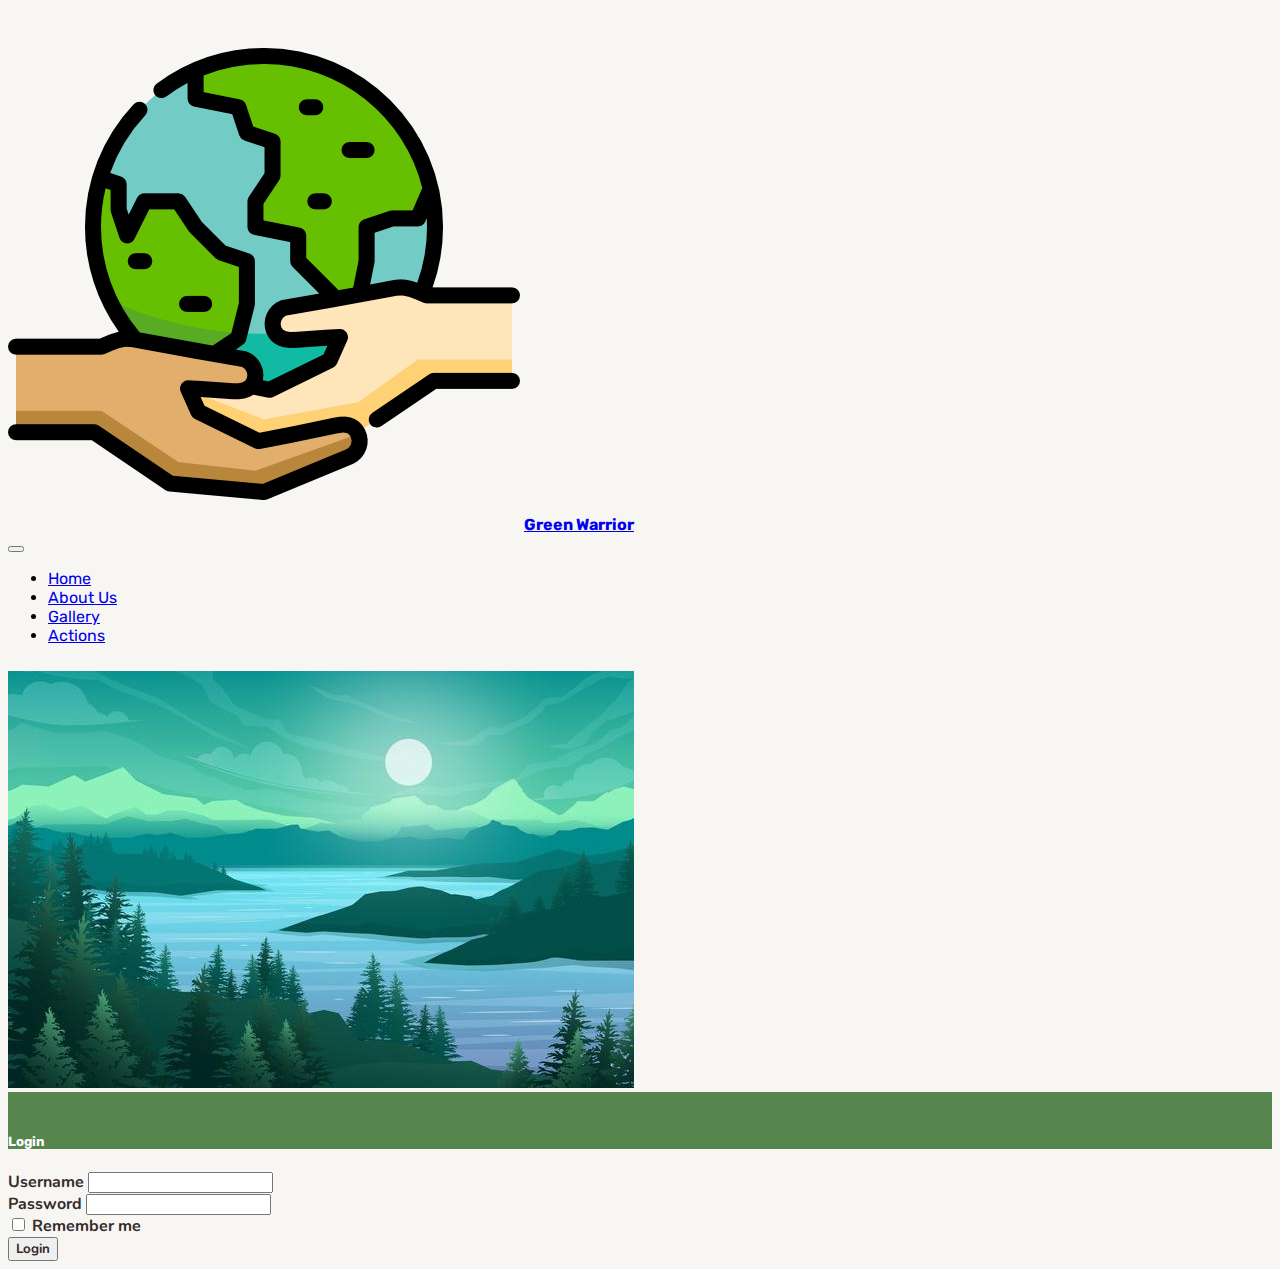
<file: login.html>
<!DOCTYPE html>
<html lang="en">
<head>
    <meta charset="UTF-8">
    <meta http-equiv="X-UA-Compatible" content="IE=edge">
    <meta name="viewport" content="width=device-width, initial-scale=1.0">
    <title>Login</title>
    
    <!-- CSS Bootstrap -->
    <link href="https://cdn.jsdelivr.net/npm/bootstrap@5.1.3/dist/css/bootstrap.min.css" rel="stylesheet" integrity="sha384-1BmE4kWBq78iYhFldvKuhfTAU6auU8tT94WrHftjDbrCEXSU1oBoqyl2QvZ6jIW3" crossorigin="anonymous">

    <!-- CSS Internal -->
    <link rel="stylesheet" href="./assets/css/login.css" />

</head>

<body>
  <!-- Navbar -->
  <nav class="navbar sticky-top navbar-expand-lg navbar-light bg-light">
    <div class="container">
      <div class="logo text-uppercase">
        <img src="./assets/img/logo.png" alt="earth" />
        <a class="navbar-brand text-tittle" href="index.html">Green Warrior</a>
      </div>
      <button
        class="navbar-toggler"
        type="button"
        data-bs-toggle="collapse"
        data-bs-target="#navbarSupportedContent"
        aria-controls="navbarSupportedContent"
        aria-expanded="false"
        aria-label="Toggle navigation"
      >
        <span class="navbar-toggler-icon"></span>
      </button>
      <div class="collapse navbar-collapse" id="navbarSupportedContent">
        <ul class="navbar-nav container-fluid justify-content-center">
          <li class="nav-item">
            <a class="nav-link" href="index.html#home">Home</a>
          </li>
          <li class="nav-item">
            <a class="nav-link" href="index.html#about">About Us</a>
          </li>
          <li class="nav-item">
            <a class="nav-link" href="index.html#gallery">Gallery</a>
          </li>
          <li class="nav-item">
            <a class="nav-link" href="action.html">Actions</a>
          </li>
        </ul>
      </div>
    </div>
  </nav>

  <section class="container mt-0">
    <div class="row py-5">
      <div class="col-8">
          <img src="./assets/img/ilustrasi.jpg" class="image w-100 float-start" alt="img">
      </div>
  
      <div class="col-4">
          <div class="card">
            <div class="card-header mb-0"><h5 class="text-tittle text-center">Login</h5>
            </div>
            <div class="card-body">
              <form>
                <div class="mb-3">
                    <label for="Username" class="text-content form-label">Username</label>
                    <input type="Username" class="form-control" id="Username" aria-describedby="emailHelp">
                </div>
                <div class="mb-3">
                    <label for="exampleInputPassword1" class="text-content form-label">Password</label>
                    <input type="password" class="form-control" id="Password">
                </div>
                <div class="mb-3 form-check">
                    <input type="checkbox" class="form-check-input" id="exampleCheck1">
                    <label class="text-content form-check-label" for="exampleCheck1">Remember me</label>
                </div>
                <div class="text-center">
                <button id="btn-submit" type="submit" class="btn btn-primary text-content">Login</button>
                </div>
              </form>
            </div>
          </div>
        </div>

    </div>
  </section>

  <script>
    const inputUsername = document.querySelector("#Username");
    const inputPassword = document.querySelector("#Password")
    const btnSubmit = document.querySelector("#btn-submit")

    const usernamePattern = new RegExp("^[^0-9][^/_!@#$%^&*.]{5,}");
    const passPattern = new RegExp("^(?=.*[a-z])(?=.*[A-Z])(?=.*[0-9])(?=.*[/!@#$%^&*.])(?=.{8,})")

    btnSubmit.addEventListener("click", function (a) {
      a.preventDefault()
      if (usernamePattern.test(inputUsername.value)) {
        if (passPattern.test(inputPassword.value)) {
          window.location.href="action.html"
          inputPassword.value = ""
        } else {
          alert(`tolong masukan password sesuai ketentuan`)
          inputPassword.value = ""
        }
      } else {
        alert(`tolong masukan username yang valid`)
        inputPassword.value = ""
      }
    })
  </script>
      
  <!-- JS Bootstrap -->
  <script src="https://cdn.jsdelivr.net/npm/bootstrap@5.1.3/dist/js/bootstrap.bundle.min.js" integrity="sha384-ka7Sk0Gln4gmtz2MlQnikT1wXgYsOg+OMhuP+IlRH9sENBO0LRn5q+8nbTov4+1p" crossorigin="anonymous"></script>

</body>
</html>
</file>
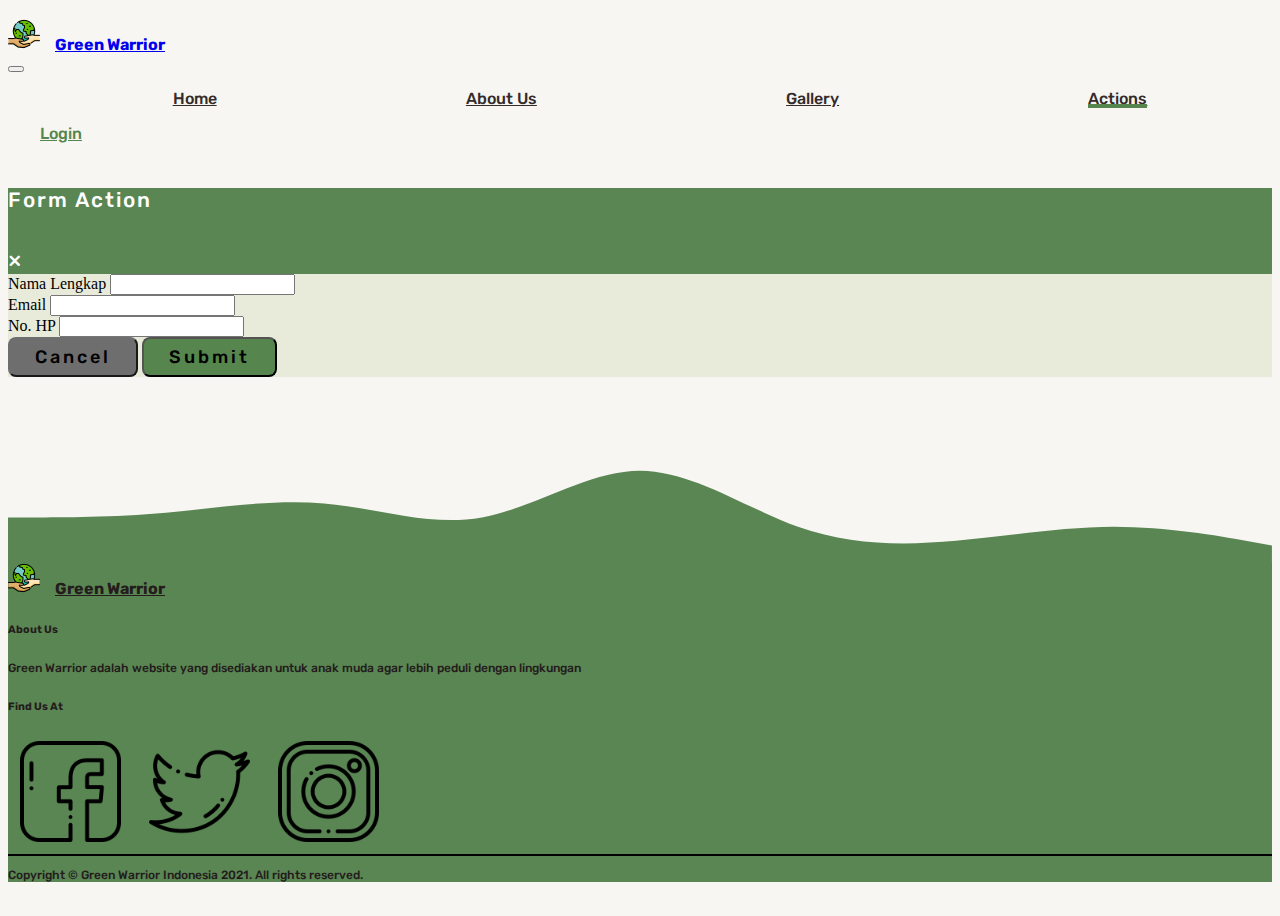
<file: pages/detail.html>
<!DOCTYPE html>
<html lang="en">
  <head>
    <meta charset="UTF-8" />
    <meta http-equiv="X-UA-Compatible" content="IE=edge" />
    <meta name="viewport" content="width=device-width, initial-scale=1.0" />
    <title>Detail Actions</title>
    <link rel="shortcut icon" href="../assets/img/logo.png" />

    <!-- CSS Bootstrap -->
    <link
      href="https://cdn.jsdelivr.net/npm/bootstrap@5.1.3/dist/css/bootstrap.min.css"
      rel="stylesheet"
      integrity="sha384-1BmE4kWBq78iYhFldvKuhfTAU6auU8tT94WrHftjDbrCEXSU1oBoqyl2QvZ6jIW3"
      crossorigin="anonymous"
    />

    <!-- CSS Internal -->
    <link rel="stylesheet" href="../assets/css/detail.css" />
  </head>

  <body>
    <!-- Navbar -->
    <nav
      class="navbar navbar-expand-lg navbar-light bg-light shadow-sm fixed-top"
    >
      <div class="container">
        <div class="logo text-uppercase">
          <a class="navbar-brand" href="../index.html#home"
            ><img src="../assets/img/logo.png" alt="earth" />Green Warrior</a
          >
        </div>
        <button
          class="navbar-toggler"
          type="button"
          data-bs-toggle="collapse"
          data-bs-target="#navbarSupportedContent"
          aria-controls="navbarSupportedContent"
          aria-expanded="false"
          aria-label="Toggle navigation"
        >
          <span class="navbar-toggler-icon"></span>
        </button>
        <div
          class="collapse navbar-collapse text-center"
          id="navbarSupportedContent"
        >
          <ul class="navbar-nav container-fluid justify-content-end">
            <li class="nav-item">
              <a class="nav-link" href="../index.html#home">Home</a>
            </li>
            <li class="nav-item">
              <a class="nav-link" href="../index.html#about">About Us</a>
            </li>
            <li class="nav-item">
              <a class="nav-link" href="../index.html#gallery">Gallery</a>
            </li>
            <li class="nav-item">
              <a
                class="nav-link active"
                aria-current="page"
                href="./actions.html"
                >Actions</a
              >
            </li>
          </ul>
          <div id="div-username">
            <span id="username"
              ><a
                class="btn btn-outline-success navbar-login"
                href="../pages/login.html"
                >Login</a
              ></span
            >
          </div>
        </div>
      </div>
    </nav>

    <section class="container mt-5">
      <div id="cardDecs" class="row g-5 pt-5"></div>
    </section>

    <!-- Modal -->
    <div
      class="modal fade"
      id="form"
      tabindex="-1"
      role="dialog"
      aria-labelledby="exampleModalLabel"
      aria-hidden="true"
    >
      <div class="modal-dialog" role="document">
        <div class="modal-content">
          <div class="modal-header">
            <h5 class="modal-title" id="exampleModalLabel">Form Action</h5>

            <a
              type="button"
              class="close"
              data-bs-dismiss="modal"
              aria-label="Close"
            >
              <span class="close" aria-hidden="true">&times;</span>
            </a>
          </div>
          <div class="modal-body">
            <div class="mb-3">
              <label for="inputNama" class="form-label">Nama Lengkap</label>
              <input type="name" class="form-control" id="inputNama" />
            </div>
            <div class="mb-3">
              <label for="inputEmail" class="form-label">Email</label>
              <input
                type="email"
                class="form-control"
                id="inputEmail"
                aria-describedby="emailHelp"
              />
            </div>
            <div class="mb-3">
              <label for="inputNoHp" class="form-label">No. HP</label>
              <input type="number" class="form-control" id="inputNoHp" />
            </div>
          </div>
          <div class="modal-footer">
            <button
              type="button"
              class="btn btn-success btnCancel"
              data-bs-dismiss="modal"
            >
              Cancel
            </button>
            <button type="button" id="btnSubmit" class="btn btn-success">
              Submit
            </button>
          </div>
        </div>
      </div>
    </div>

    <!-- Footer -->
    <section class="last text-center">
      <svg xmlns="http://www.w3.org/2000/svg" viewBox="0 0 1440 320">
        <path
          fill="#5a8653"
          fill-opacity="1"
          d="M0,160L30,160C60,160,120,160,180,154.7C240,149,300,139,360,144C420,149,480,171,540,160C600,149,660,107,720,106.7C780,107,840,149,900,170.7C960,192,1020,192,1080,186.7C1140,181,1200,171,1260,170.7C1320,171,1380,181,1410,186.7L1440,192L1440,320L1410,320C1380,320,1320,320,1260,320C1200,320,1140,320,1080,320C1020,320,960,320,900,320C840,320,780,320,720,320C660,320,600,320,540,320C480,320,420,320,360,320C300,320,240,320,180,320C120,320,60,320,30,320L0,320Z"
        ></path>
      </svg>
      <div class="footer">
        <div class="container">
          <div class="row gx-5 pt-4">
            <!-- Logo -->
            <div class="col-md-4 logo">
              <a class="navbar-brand" href="#home"
                ><img src="../assets/img/logo.png" alt="earth" />Green
                Warrior</a
              >
            </div>
            <!-- About Us -->
            <div class="col-6 col-md-4" id="about-us">
              <h6 class="text-center fw-bolder">About Us</h6>
              <p>
                Green Warrior adalah website yang disediakan untuk anak muda
                agar lebih peduli dengan lingkungan
              </p>
            </div>
            <!-- Follow Us -->
            <div class="col-6 col-md-4" id="find-us">
              <h6 class="text-center fw-bolder">Find Us At</h6>
              <div class="icons d-flex justify-content-center">
                <img src="../assets/img/landing-page/facebook.png" alt="fb" />

                <img src="../assets/img/landing-page/twitter.png" alt="tw" />

                <img src="../assets/img/landing-page/instagram.png" alt="ig" />
              </div>
            </div>
          </div>
        </div>
        <hr />
        <div class="copyright text-center">
          <p class="mb-0 pb-3">
            Copyright © Green Warrior Indonesia 2021. All rights reserved.
          </p>
        </div>
      </div>
    </section>

    <!-- JS Bootstrap -->
    <script
      src="https://cdn.jsdelivr.net/npm/bootstrap@5.1.3/dist/js/bootstrap.bundle.min.js"
      integrity="sha384-ka7Sk0Gln4gmtz2MlQnikT1wXgYsOg+OMhuP+IlRH9sENBO0LRn5q+8nbTov4+1p"
      crossorigin="anonymous"
    ></script>

    <script type="module">
      import data from "../assets/js/dummy_data.js";

      // Username
      const elUsername = document.querySelector("#username");
      const username = localStorage.getItem("username");

      if (username) {
        elUsername.innerHTML = username;
      }
      const id = localStorage.getItem("id");

      data.forEach((detail) => {
        if (detail.id === Number(id)) {
          const elRow = document.getElementById("cardDecs");
          elRow.insertAdjacentHTML(
            "beforeend",

            `<div class="col-md-8 col-sm-12">
          <!-- Thumbnail -->
          <div class="row g-5">
            <img
              src=${detail?.image_url}
              class="image me-100 float-start"
              alt="Thumbnail"
            />
          </div>
          <!-- Description -->
          <div class="text-content" id="decs">
            <br />
            ${detail?.decs}
          </div>
        </div>

        <!-- Info Card -->
        <div class="category col-md-4 col-sm-12">
          <div class="joinCard text-content text-center w-100">
            <div class="title p-3">
              <h5><strong>${detail?.title}</strong></h5>
              <h6>${detail?.organization}</h6>
            </div>
            <div class="body p-3">
              <div class="joinTime">
                <div class="waktu">
                  <p>${detail?.schedule}</p>
                </div>
                <div class="lokasi">
                  <img src="../assets/img/placeholder.png" alt="icon" />
                  <a
                    href=${detail?.loc_url}
                    target="_blank"
                    >${detail?.location}</a
                  >
                </div>
                <br />
              </div>
              <p class="joinDeadline text-danger">
                ${detail?.maxRegist}
              </p>
              <br />
              <a
                class="joinButton btn btn-success"
                data-bs-toggle="modal"
                data-bs-target="#form"
                >JOIN</a
              ><br /><br />
            </div>
          </div>
        </div>`
          );
        }
      });

      const elNama = document.getElementById("inputNama");
      const elEmail = document.getElementById("inputEmail");
      const elnoHp = document.getElementById("inputNoHp");
      const btnSubmit = document.getElementById("btnSubmit");

      btnSubmit.addEventListener("click", function (e) {
        e.preventDefault();

        const nama = elNama.value;
        const email = elEmail.value;
        const nomor = elnoHp.value;
        const username = localStorage.getItem("username");
        const dataJoin = localStorage.getItem("data_" + id);
        if (username) {
          const data = { username, nama, email, nomor };

          if (id) {
            if (dataJoin) {
              const arrDataJoin = JSON.parse(dataJoin);
              const newDataJoin = [data, ...arrDataJoin];
              localStorage.setItem("data_" + id, JSON.stringify(newDataJoin));
            } else {
              localStorage.setItem("data_" + id, JSON.stringify([data]));
            }
            window.location.href = "./actions.html";
          }
        } else {
          localStorage.setItem("path", "./detail.html");
          window.location.href = "./login.html";
        }
      });
    </script>
  </body>
</html>
</file>
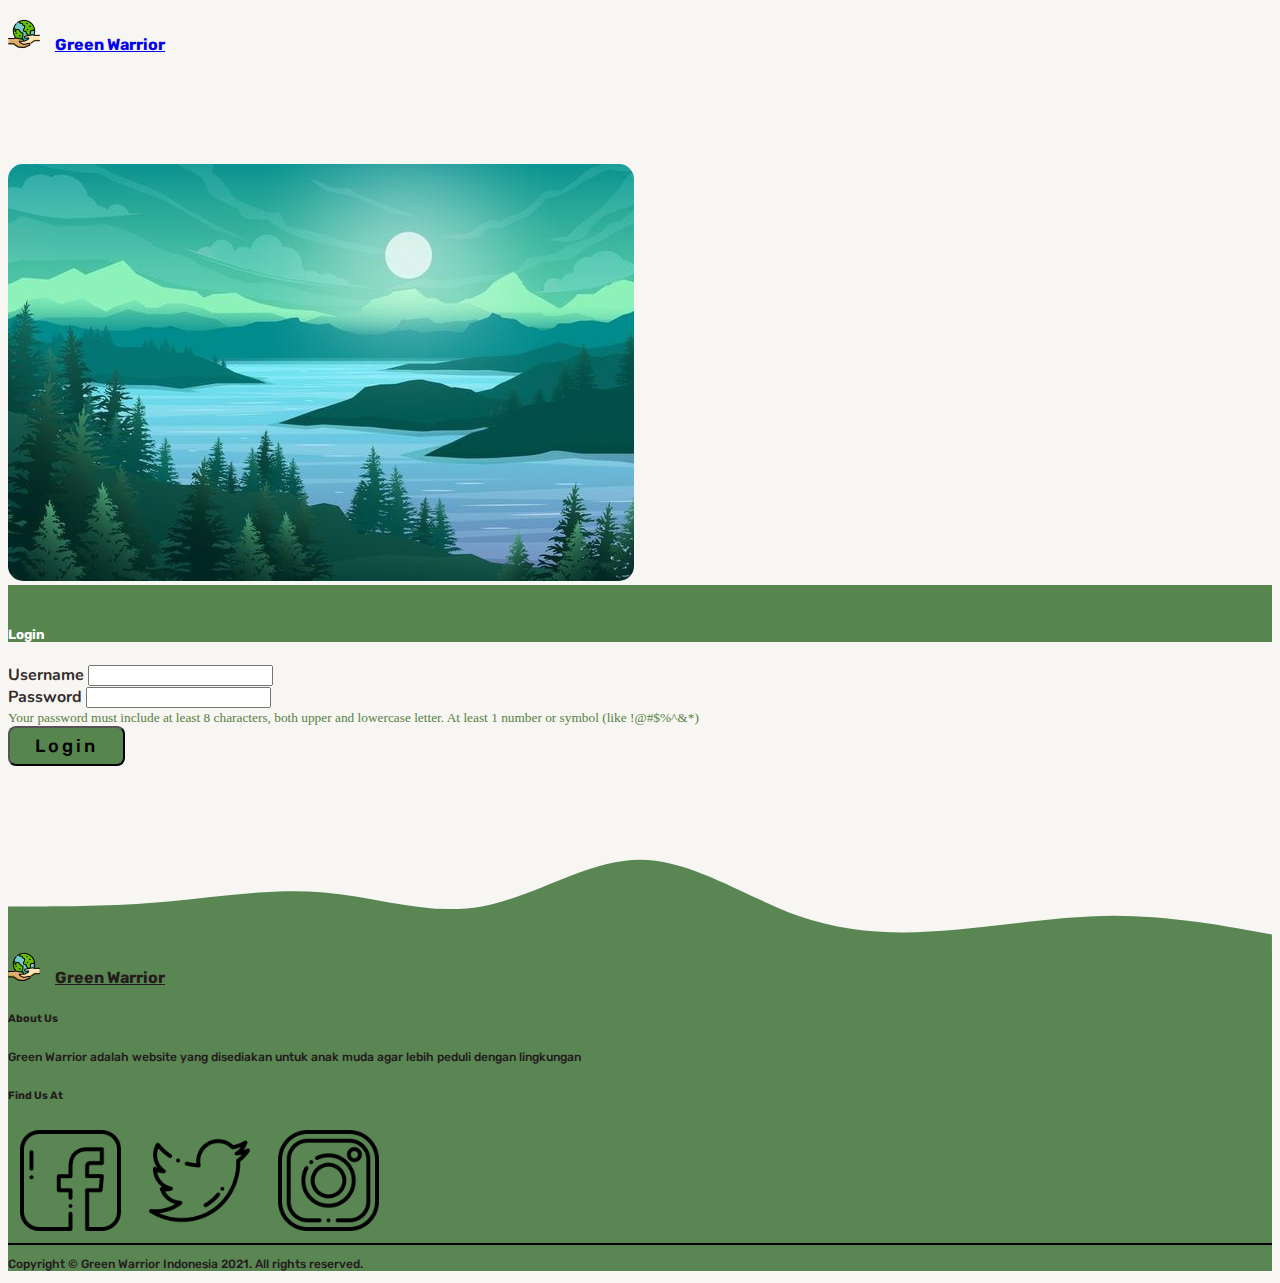
<file: pages/login.html>
<!DOCTYPE html>
<html lang="en">
  <head>
    <meta charset="UTF-8" />
    <meta http-equiv="X-UA-Compatible" content="IE=edge" />
    <meta name="viewport" content="width=device-width, initial-scale=1.0" />
    <title>Login</title>
    <link rel="shortcut icon" href="../assets/img/logo.png" />

    <!-- CSS Bootstrap -->
    <link
      href="https://cdn.jsdelivr.net/npm/bootstrap@5.1.3/dist/css/bootstrap.min.css"
      rel="stylesheet"
      integrity="sha384-1BmE4kWBq78iYhFldvKuhfTAU6auU8tT94WrHftjDbrCEXSU1oBoqyl2QvZ6jIW3"
      crossorigin="anonymous"
    />

    <!-- CSS Internal -->
    <link rel="stylesheet" href="../assets/css/login.css" />
  </head>

  <body>
    <nav
      class="navbar navbar-expand-lg navbar-light bg-light shadow-sm fixed-top"
    >
      <div class="container">
        <div class="logo text-uppercase">
          <a class="navbar-brand" href="../index.html#home"
            ><img src="../assets/img/logo.png" alt="earth" />Green Warrior</a
          >
        </div>
      </div>
    </nav>

    <section class="container mt-0">
      <div class="row header gx-5">
        <div class="col-md-8">
          <img
            src="../assets/img/ilustrasi.jpg"
            class="thumbnail w-100 float-start"
            alt="Thumbnail"
          />
        </div>

        <div class="col-md-4 col-sm-12">
          <div class="card">
            <div class="card-header mb-0">
              <h5 class="text-center">Login</h5>
            </div>
            <div class="card-body">
              <form id="form-login">
                <div class="mb-3">
                  <label for="Username" class="text-content form-label"
                    >Username</label
                  >
                  <input
                    type="username"
                    class="form-control"
                    id="username"
                    aria-describedby="emailHelp"
                  />
                </div>
                <div class="mb-3">
                  <label
                    for="exampleInputPassword1"
                    class="text-content form-label"
                    >Password</label
                  >
                  <input type="password" class="form-control" id="password" />
                </div>
                <div class="mb-3">
                  <small>
                    Your password must include at least 8 characters, both upper
                    and lowercase letter. At least 1 number or symbol (like
                    !@#$%^&*)
                  </small>
                </div>
                <div class="text-center">
                  <button id="btn-submit" type="submit" class="btn btn-success">
                    Login
                  </button>
                </div>
              </form>
            </div>
          </div>
        </div>
      </div>
    </section>
    <!-- Footer -->
    <section class="last text-center">
      <svg xmlns="http://www.w3.org/2000/svg" viewBox="0 0 1440 320">
        <path
          fill="#5a8653"
          fill-opacity="1"
          d="M0,160L30,160C60,160,120,160,180,154.7C240,149,300,139,360,144C420,149,480,171,540,160C600,149,660,107,720,106.7C780,107,840,149,900,170.7C960,192,1020,192,1080,186.7C1140,181,1200,171,1260,170.7C1320,171,1380,181,1410,186.7L1440,192L1440,320L1410,320C1380,320,1320,320,1260,320C1200,320,1140,320,1080,320C1020,320,960,320,900,320C840,320,780,320,720,320C660,320,600,320,540,320C480,320,420,320,360,320C300,320,240,320,180,320C120,320,60,320,30,320L0,320Z"
        ></path>
      </svg>
      <div class="footer">
        <div class="container">
          <div class="row gx-5 pt-4">
            <!-- Logo -->
            <div class="col-md-4 logo">
              <a class="navbar-brand" href="#home"
                ><img src="../assets/img/logo.png" alt="earth" />Green
                Warrior</a
              >
            </div>
            <!-- About Us -->
            <div class="col-6 col-md-4" id="about-us">
              <h6 class="text-center fw-bolder">About Us</h6>
              <p>
                Green Warrior adalah website yang disediakan untuk anak muda
                agar lebih peduli dengan lingkungan
              </p>
            </div>
            <!-- Follow Us -->
            <div class="col-6 col-md-4" id="find-us">
              <h6 class="text-center fw-bolder">Find Us At</h6>
              <div class="icons d-flex justify-content-center">
                <img src="../assets/img/landing-page/facebook.png" alt="fb" />

                <img src="../assets/img/landing-page/twitter.png" alt="tw" />

                <img src="../assets/img/landing-page/instagram.png" alt="ig" />
              </div>
            </div>
          </div>
        </div>
        <hr />
        <div class="copyright text-center">
          <p class="mb-0 pb-3">
            Copyright © Green Warrior Indonesia 2021. All rights reserved.
          </p>
        </div>
      </div>
    </section>

    <script type="module">
      const formLogin = document.querySelector("#form-login");
      const inputUsername = document.querySelector("#username");
      const inputPassword = document.querySelector("#password");
      const showPassword = document.querySelector("#showPass");
      const btnSubmit = document.querySelector("#btn-submit");

      // REGEX
      const usernamePattern = new RegExp("^[^0-9][^/_!@#$%^&*.]{5,}");
      const passPattern = new RegExp(
        "^(?=.*[a-z])(?=.*[A-Z])(?=.*[0-9])(?=.*[/!@#$%^&*.])(?=.{8,})"
      );

      formLogin.onsubmit = function (e) {
        e.preventDefault();

        const username = inputUsername.value;
        const password = inputPassword.value;

        if (usernamePattern.test(username)) {
          if (passPattern.test(password)) {
            localStorage.setItem("username", username);
            const path = localStorage.getItem("path");
            if (path) {
              window.location.href = path;
            } else {
              window.location.href = "./actions.html";
            }
            inputPassword.value = "";
          } else {
            alert(`Tolong masukan password sesuai ketentuan`);
            inputPassword.value = "";
          }
        } else {
          alert(`Tolong masukan username yang valid`);
          inputPassword.value = "";
        }
      };
    </script>

    <!-- JS Bootstrap -->
    <script
      src="https://cdn.jsdelivr.net/npm/bootstrap@5.1.3/dist/js/bootstrap.bundle.min.js"
      integrity="sha384-ka7Sk0Gln4gmtz2MlQnikT1wXgYsOg+OMhuP+IlRH9sENBO0LRn5q+8nbTov4+1p"
      crossorigin="anonymous"
    ></script>
  </body>
</html>
</file>
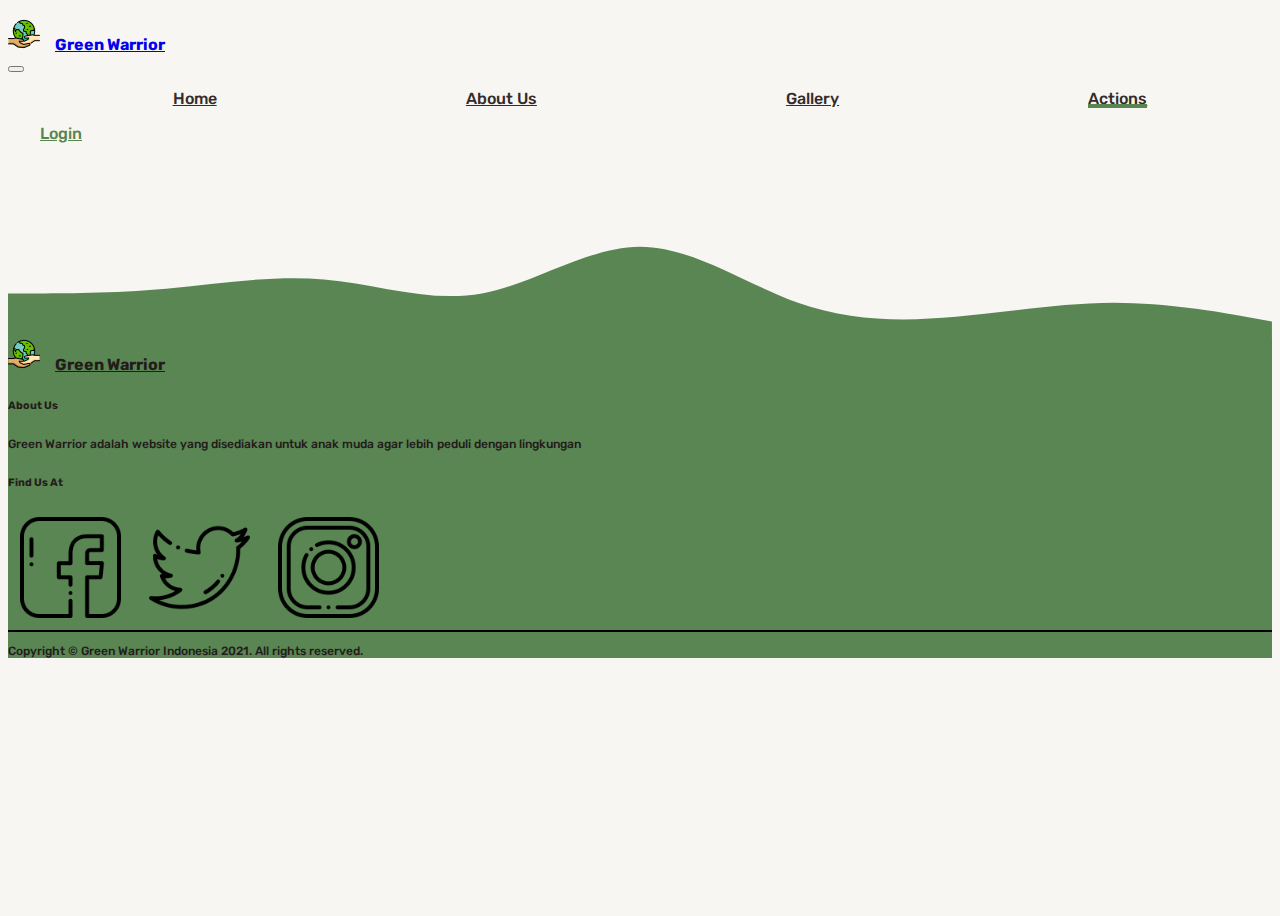
<file: pages/soon.html>
<!DOCTYPE html>
<html lang="en">
  <head>
    <meta charset="UTF-8" />
    <meta http-equiv="X-UA-Compatible" content="IE=edge" />
    <meta name="viewport" content="width=device-width, initial-scale=1.0" />
    <title>Coming Soon</title>
    <link rel="shortcut icon" href="../assets/img/logo.png" />

    <!-- CSS Bootstrap -->
    <link
      href="https://cdn.jsdelivr.net/npm/bootstrap@5.1.3/dist/css/bootstrap.min.css"
      rel="stylesheet"
      integrity="sha384-1BmE4kWBq78iYhFldvKuhfTAU6auU8tT94WrHftjDbrCEXSU1oBoqyl2QvZ6jIW3"
      crossorigin="anonymous"
    />

    <!-- CSS Internal -->
    <link rel="stylesheet" href="../assets/css/detail.css" />

    <!-- CSS Custom-->
    <style>
      /* Small devices (landscape phones, less than 768px) */
      @media only screen and (max-width: 768px) {
      }
    </style>
  </head>

  <body>
    <!-- Navbar -->
    <nav
      class="navbar navbar-expand-lg navbar-light bg-light shadow-sm fixed-top"
    >
      <div class="container">
        <div class="logo text-uppercase">
          <a class="navbar-brand" href="../index.html#home"
            ><img src="../assets/img/logo.png" alt="earth" />Green Warrior</a
          >
        </div>
        <button
          class="navbar-toggler"
          type="button"
          data-bs-toggle="collapse"
          data-bs-target="#navbarSupportedContent"
          aria-controls="navbarSupportedContent"
          aria-expanded="false"
          aria-label="Toggle navigation"
        >
          <span class="navbar-toggler-icon"></span>
        </button>
        <div
          class="collapse navbar-collapse text-center"
          id="navbarSupportedContent"
        >
          <ul class="navbar-nav container-fluid justify-content-end">
            <li class="nav-item">
              <a class="nav-link" href="../index.html#home">Home</a>
            </li>
            <li class="nav-item">
              <a class="nav-link" href="../index.html#about">About Us</a>
            </li>
            <li class="nav-item">
              <a class="nav-link" href="../index.html#gallery">Gallery</a>
            </li>
            <li class="nav-item">
              <a
                class="nav-link active"
                aria-current="page"
                href="./actions.html"
                >Actions</a
              >
            </li>
          </ul>
          <div id="div-username">
            <span id="username"
              ><a
                class="btn btn-outline-success navbar-login"
                href="../pages/login.html"
                >Login</a
              ></span
            >
          </div>
        </div>
      </div>
    </nav>

    <section class="container mt-5">
      <div id="cardDecs" class="row g-5 pt-5"></div>
    </section>

    <!-- Footer -->
    <section class="last text-center">
      <svg xmlns="http://www.w3.org/2000/svg" viewBox="0 0 1440 320">
        <path
          fill="#5a8653"
          fill-opacity="1"
          d="M0,160L30,160C60,160,120,160,180,154.7C240,149,300,139,360,144C420,149,480,171,540,160C600,149,660,107,720,106.7C780,107,840,149,900,170.7C960,192,1020,192,1080,186.7C1140,181,1200,171,1260,170.7C1320,171,1380,181,1410,186.7L1440,192L1440,320L1410,320C1380,320,1320,320,1260,320C1200,320,1140,320,1080,320C1020,320,960,320,900,320C840,320,780,320,720,320C660,320,600,320,540,320C480,320,420,320,360,320C300,320,240,320,180,320C120,320,60,320,30,320L0,320Z"
        ></path>
      </svg>
      <div class="footer">
        <div class="container">
          <div class="row gx-5 pt-4">
            <!-- Logo -->
            <div class="col-md-4 logo">
              <a class="navbar-brand" href="#home"
                ><img src="../assets/img/logo.png" alt="earth" />Green
                Warrior</a
              >
            </div>
            <!-- About Us -->
            <div class="col-6 col-md-4" id="about-us">
              <h6 class="text-center fw-bolder">About Us</h6>
              <p>
                Green Warrior adalah website yang disediakan untuk anak muda
                agar lebih peduli dengan lingkungan
              </p>
            </div>
            <!-- Follow Us -->
            <div class="col-6 col-md-4" id="find-us">
              <h6 class="text-center fw-bolder">Find Us At</h6>
              <div class="icons d-flex justify-content-center">
                <img src="../assets/img/landing-page/facebook.png" alt="fb" />

                <img src="../assets/img/landing-page/twitter.png" alt="tw" />

                <img src="../assets/img/landing-page/instagram.png" alt="ig" />
              </div>
            </div>
          </div>
        </div>
        <hr />
        <div class="copyright text-center">
          <p class="mb-0 pb-3">
            Copyright © Green Warrior Indonesia 2021. All rights reserved.
          </p>
        </div>
      </div>
    </section>

    <!-- JS Bootstrap -->
    <script
      src="https://cdn.jsdelivr.net/npm/bootstrap@5.1.3/dist/js/bootstrap.bundle.min.js"
      integrity="sha384-ka7Sk0Gln4gmtz2MlQnikT1wXgYsOg+OMhuP+IlRH9sENBO0LRn5q+8nbTov4+1p"
      crossorigin="anonymous"
    ></script>

    <script type="module">
      import data from "../assets/js/soon_data.js";

      // Username dan Password
      const elUsername = document.querySelector("#username");
      const username = localStorage.getItem("username");

      if (username) {
        elUsername.innerHTML = username;
      }
      const id = localStorage.getItem("id");

      data.forEach((detail) => {
        if (detail.id === Number(id)) {
          const elRow = document.getElementById("cardDecs");
          elRow.insertAdjacentHTML(
            "beforeend",

            `<div class="col-md-8">
          <!-- Thumbnail -->
          <div class="row g-5">
            <img
              src=${detail?.image_url}
              class="image me-100 float-start"
              alt="Thumbnail"
            />
          </div>
          <!-- Description -->
          <div class="text-content" id="decs">
            <br />
            ${detail?.decs}
          </div>
        </div>

        <!-- Info Card -->
        <div class="category col-md-4">
          <div class="joinCard text-content text-center w-100">
            <div class="title p-3">
              <h5><strong>${detail?.title}</strong></h5>
              <h6>${detail?.organization}</h6>
            </div>
            <div class="body p-3">
              <div class="joinTime">
                <div class="waktu">
                  <p>${detail?.schedule}</p>
                </div>
                <div class="lokasi">
                  <img src="../assets/img/placeholder.png" alt="icon" />
                  <a
                    href=${detail?.loc_url}
                    target="_blank"
                    >${detail?.location}</a
                  >
                </div>
                <br />
              </div>
              <p class="joinDeadline text-danger">
                ${detail?.tanggal}
              </p>
              <br />
              <p class="btn btn-success disabled" role="button" aria-disabled="true"  style="background-color: #56854e !important;">JOIN</p>
              
            </div>
          </div>
        </div>`
          );
        }
      });

      const elNama = document.getElementById("inputNama");
      const elEmail = document.getElementById("inputEmail");
      const elnoHp = document.getElementById("inputNoHp");
      const btnSubmit = document.getElementById("btnSubmit");

      btnSubmit.addEventListener("click", function (e) {
        e.preventDefault();

        const nama = elNama.value;
        const email = elEmail.value;
        const nomor = elnoHp.value;
        const username = localStorage.getItem("username");
        const dataJoin = localStorage.getItem("data_" + id);
        if (username) {
          const data = { username, nama, email, nomor };

          if (id) {
            if (dataJoin) {
              const arrDataJoin = JSON.parse(dataJoin);
              const newDataJoin = [data, ...arrDataJoin];
              localStorage.setItem("data_" + id, JSON.stringify(newDataJoin));
            } else {
              localStorage.setItem("data_" + id, JSON.stringify([data]));
            }
            window.location.href = "./actions.html";
          }
        } else {
          localStorage.setItem("path", "./detail.html");
          window.location.href = "./login.html";
        }
      });
    </script>
  </body>
</html>
</file>
<file: assets/css/login.css>
@import url("https://fonts.googleapis.com/css2?family=Nunito:wght@200;300;400;600;700;800;900&display=swap");
@import url("https://fonts.googleapis.com/css2?family=Rubik:wght@300;400;500;600;700;800;900&display=swap");

body {
  min-height: 100vh;
  background-color: #f7f6f2;
}

/* Font Type */
.text-content {
  color: #342b2b;
  font-family: "Nunito", sans-serif;
  font-weight: 700;
}
.card-header {
  background-color: #56854e;
  font-family: "Rubik", sans-serif;
  color: white;
  padding-top: 20px;
}
.mb-3 small {
  color: #578144;
}

/* Navbar */
nav {
  font-family: "Rubik", sans-serif !important;
}
.navbar {
  padding: 10px 0px;
}
.navbar-brand {
  font-weight: 700;
}
.logo a > img {
  width: 2rem;
  margin-right: 15px;
}
.header {
  padding-top: 100px;
}

/* Button */
.btn-success {
  background-color: #56854e;
  border-radius: 8px;
  padding: 7px 25px;
  font-size: 18px;
  letter-spacing: 3px;
  font-weight: 500;
  font-family: "Rubik", sans-serif;
}

.btn:hover,
.btn:active,
.btn:focus {
  background-color: #406139 !important;
  box-shadow: none !important;
}

.card {
  border-radius: 15px;
}

.thumbnail {
  border-radius: 15px;
  height: 80%;
}

/* Footer */
.last {
  padding: 0px;
}
.footer {
  margin-top: -100px;
  background-color: #5a8653;
  color: #241c1c !important;
  font-family: "Rubik", sans-serif;
}
.footer a {
  color: #241c1c !important;
}
.footer hr {
  border: 1px solid black !important;
}
.icons > img {
  width: 8%;
  margin: 3px 12px 0px;
}
.footer p {
  font-size: 12px;
  font-weight: 500;
}

@media only screen and (max-width: 768px) {
  /* Content */
  .card {
    position: relative;
    display: flex;
    justify-content: center;
  }

  .thumbnail {
    display: none;
  }

  /* Footer */
  .footer {
    margin-top: -1px;
  }
  .footer .logo {
    text-align: center;
    padding-bottom: 30px;
  }
  .footer #about-us {
    text-align: center;
  }

  .icons > img {
    width: 25px;
    margin: 3px 12px 0px;
  }
}
</file>
<file: assets/css/detail.css>
@import url("https://fonts.googleapis.com/css2?family=Nunito:wght@200;300;400;600;700;800;900&display=swap");
@import url("https://fonts.googleapis.com/css2?family=Rubik:wght@300;400;500;600;700;800;900&display=swap");

body {
  min-height: 100vh;
  background-color: #f7f6f2;
}

/* Font Type */
.text-content {
  font-family: "Nunito", sans-serif;
}
.text-tittle {
  font-family: "Rubik", sans-serif;
}

/* Navbar */
nav {
  font-family: "Rubik", sans-serif !important;
}
.navbar {
  padding: 10px 0px;
}
.nav-link.active {
  position: relative;
}
.nav-link.active::after {
  position: absolute;
  content: "";
  bottom: 0;
  left: 0;
  width: 100%;
  height: 4px;
  background-color: #56854e;
}
.navbar-brand {
  font-weight: 700;
}
.logo a > img {
  width: 2rem;
  margin-right: 15px;
}
.navbar-nav {
  list-style: none;
  display: flex;
  justify-content: space-around;
  align-items: center;
  font-weight: 500;
}
.nav-item {
  margin-right: 20px;
  margin-left: 20px;
  position: relative;
}
.nav-item::after {
  position: absolute;
  bottom: 0;
  left: 0;
  content: "";
  width: 0%;
  height: 4px;
  background-color: #56854e;
  transition: width 0.3s ease-out;
}
.nav-item:hover.nav-item::after {
  width: 100%;
}
.nav-item > a {
  color: #342b2b !important;
}
.navbar-login,
#username {
  margin-left: 16px;
  border-radius: 10px;
  border-color: #56854e;
  font-weight: 500;
  color: #56854e;
}
#div-username {
  cursor: default;
}

/* Button */
.btn {
  font-family: "Rubik", sans-serif;
}
.btn-success {
  background-color: #56854e;
  border-radius: 8px;
  padding: 7px 25px;
  font-size: 18px;
  letter-spacing: 3px;
  font-weight: 500;
}

.btn:hover,
.btn:active,
.btn:focus {
  border-color: #56854e;
  background-color: #406139 !important;
  box-shadow: none !important;
}

.btnCancel {
  background-color: #6e6e6e !important;
  border-color: #6e6e6e !important;
  border-radius: 8px;
  font-weight: 500;
}

.btnCancel {
  padding: 7px 25px;
  font-size: 18px;
  letter-spacing: 3px;
}
.btnCancel:hover,
.btnCancel:active,
.btnCancel:focus {
  background-color: #414141 !important;
  border-color: #414141 !important;
  box-shadow: none !important;
}

.close span {
  color: white;
}

.modal-header a {
  text-decoration: none;
  font-family: "Rubik", sans-serif;
  font-size: 1.5rem;
}

/* Thumbnail */
.image {
  height: 350px;
  border-radius: 5%;
  object-fit: cover;
}

/* Detail Card */
.joinCard {
  box-shadow: 15px;
}
.title {
  background-color: #5a8653;
  border-radius: 10px 10px 0px 0px;
  color: white;
}
.title > h6 {
  margin: 0 !important;
}
.body {
  background-color: #f3efdd;
  border-radius: 0px 0px 10px 10px;
}
.joinTime {
  margin: 5px;
}
.lokasi > img {
  width: 20px;
  margin-right: 5px;
}
.lokasi > a {
  text-decoration: none;
  color: #342b2b;
}

/* From Modal */
.modal-content {
  background-color: rgb(233, 235, 218);
}
.modal-header {
  background-color: #5a8653 !important;
}
.modal-title {
  font-family: "Rubik", sans-serif;
  font-size: 1.3rem;
  color: white;
  font-weight: 500;
  letter-spacing: 2px;
}

/* Footer */
.last {
  padding: 0px;
}
.footer {
  margin-top: -100px;
  background-color: #5a8653;
  color: #241c1c !important;
  font-family: "Rubik", sans-serif;
}
.footer a {
  color: #241c1c !important;
}
.footer hr {
  border: 1px solid black !important;
}
.icons > img {
  width: 8%;
  margin: 3px 12px 0px;
}
.footer p {
  font-size: 12px;
  font-weight: 500;
}

@media only screen and (max-width: 768px) {
  /* Navbar */
  .text-content {
    text-align: center;
  }
  .nav-link.active::after {
    display: none;
  }
  .nav-item {
    padding-top: 5px;
  }
  .navbar-login,
  #div-username {
    display: flex;
    justify-content: center;
    margin-left: -15px;
  }
  .navbar-login {
    margin-top: 15px;
  }
  .navbar-nav {
    margin-bottom: 10px;
  }

  /* Content */
  .image {
    position: relative;
    display: flex;
    justify-content: center;
  }
  .category {
    position: relative;
    display: flex;
    justify-content: center;
  }

  /* Footer */
  .footer {
    margin-top: -1px;
  }
  .footer .logo {
    text-align: center;
    padding-bottom: 30px;
  }
  .footer #about-us {
    text-align: center;
  }

  .icons > img {
    width: 25px;
    margin: 3px 12px 0px;
  }
}
</file>
